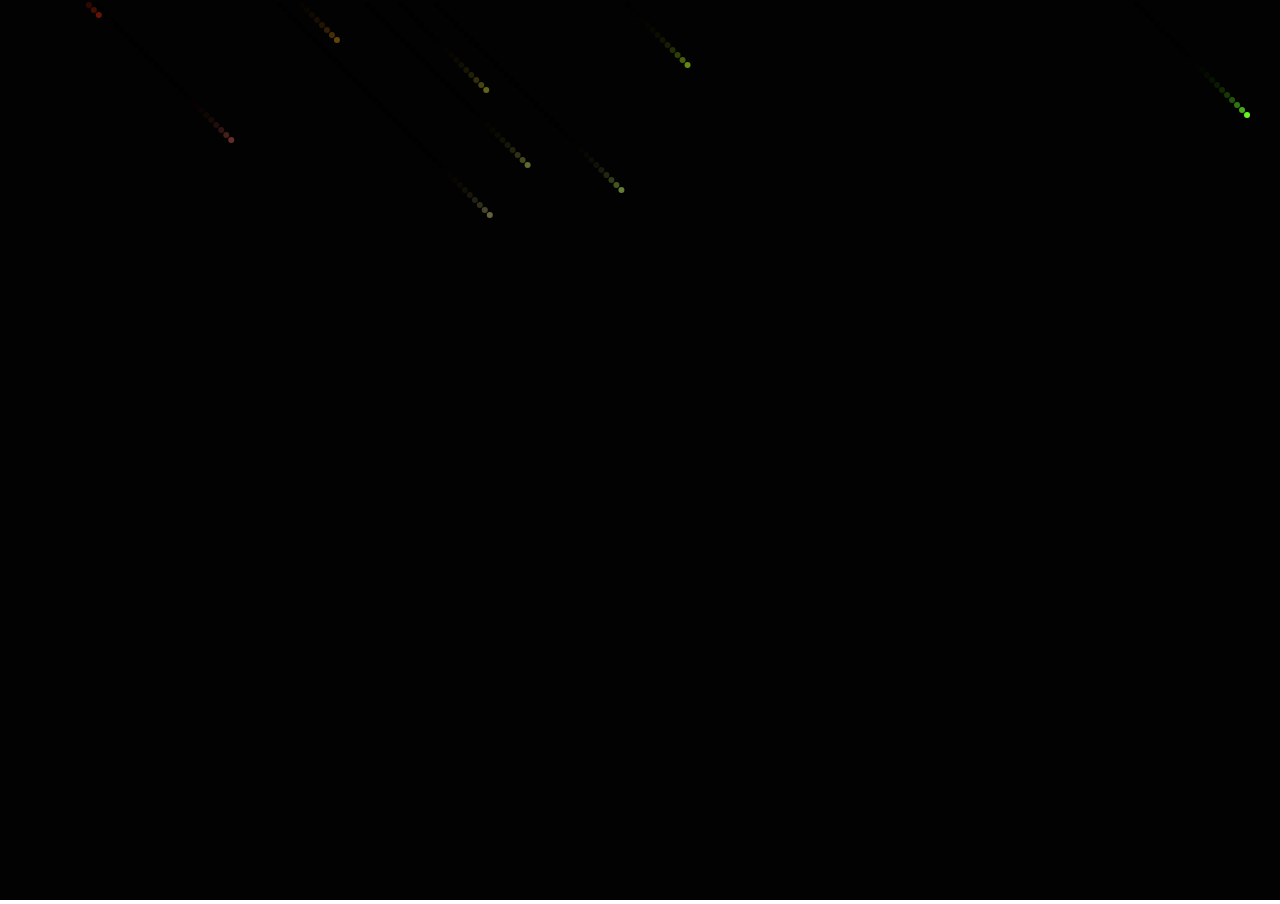
<file: nature/balls-tank/index.html>
<!DOCTYPE html>
<html lang="en">
<head>
    <meta charset="UTF-8">
    <meta http-equiv="X-UA-Compatible" content="IE=edge">
    <meta name="viewport" content="width=device-width, initial-scale=1.0">
    <title>balls-tank</title>

    <link rel="stylesheet" href="style.css">
</head>
<body>
    <canvas id="canvas"></canvas>
    <script src="script.js"></script>
</body>
</html>
</file>
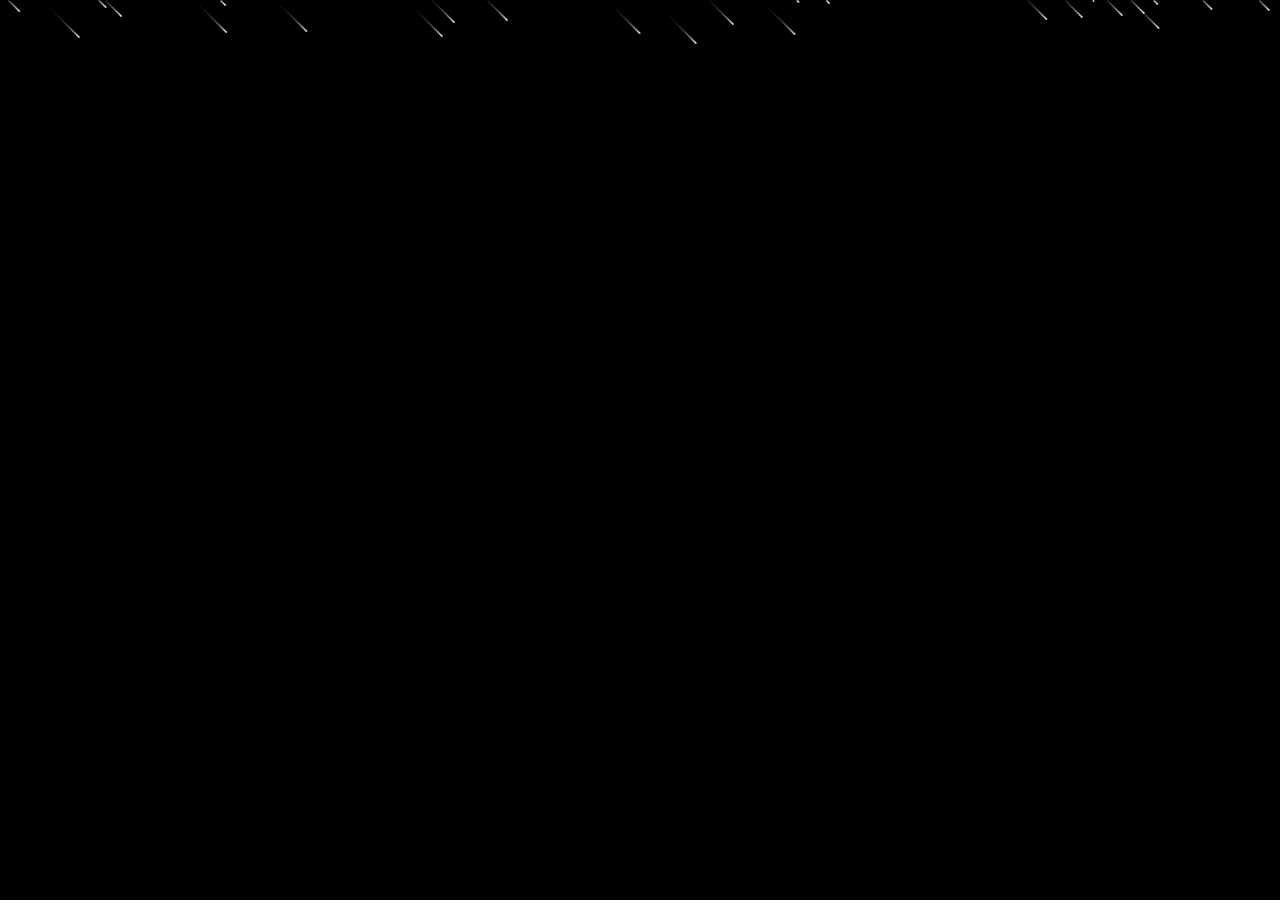
<file: nature/star-rain/index.html>
<!DOCTYPE html>
<html lang="en">
<head>
    <meta charset="UTF-8">
    <meta http-equiv="X-UA-Compatible" content="IE=edge">
    <meta name="viewport" content="width=device-width, initial-scale=1.0">
    <title>star-rain</title>

    <link rel="stylesheet" href="style.css">
</head>
<body>
    <canvas id="canvas"></canvas>
    <script src="script.js"></script>
</body>
</html>
</file>
<file: nature/balls-tank/style.css>
* {
    margin:0;
    padding: 0;
    overflow: hidden;
}

canvas {
    width: 100%;
    height: 100%
}
</file>
<file: nature/star-rain/style.css>
* {
    margin: 0;
    padding: 0;
    overflow: hidden
} 

canvas {
    width: 100%;
    height: 100%;
}
</file>
